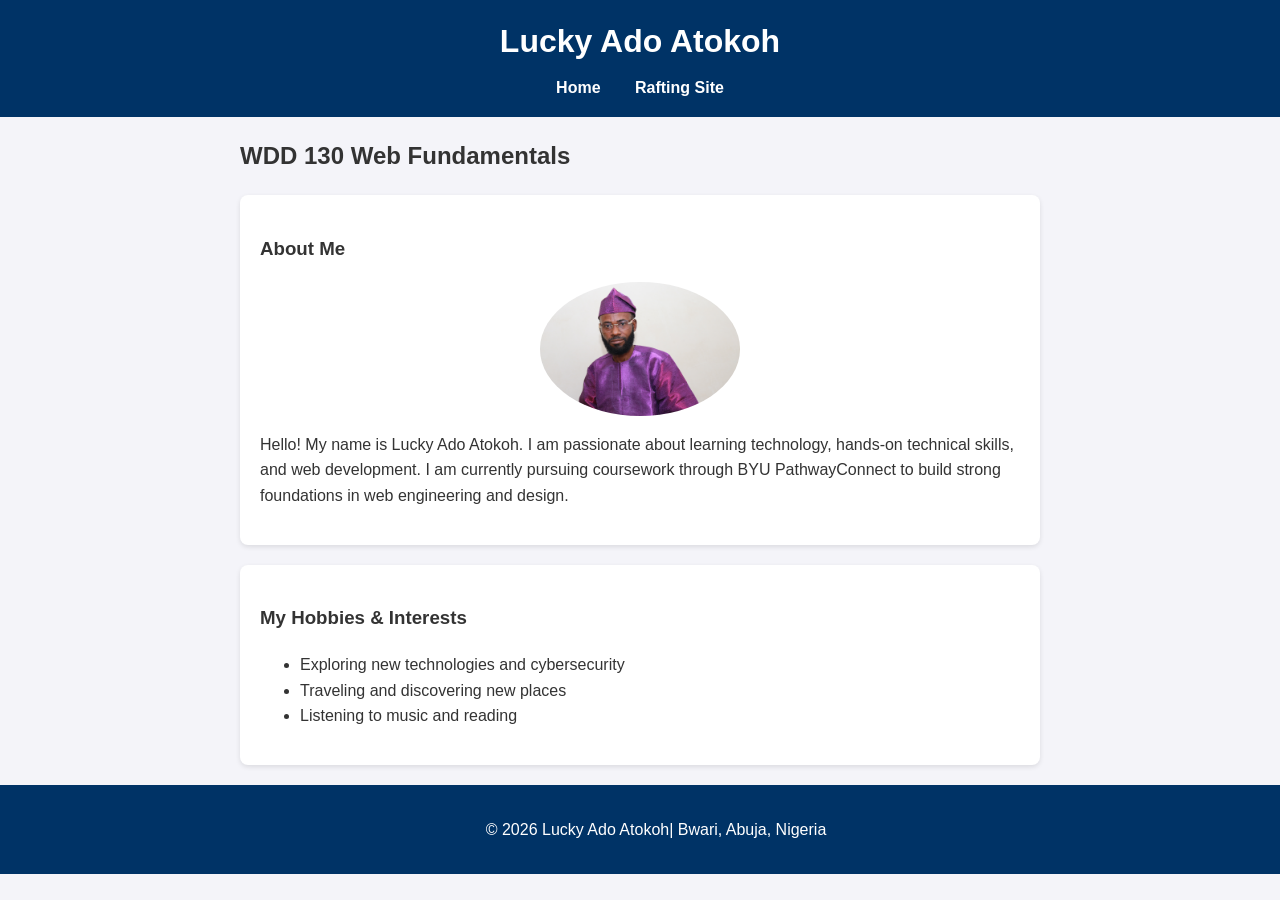
<file: wdd130/index.html>
<!DOCTYPE html>
<html lang="en-US">
<head>
    <meta charset="utf-8">
    <meta name="viewport" content="width=device-width, initial-scale=1.0">
    <title>Lucky Ado Atokoh | WDD 130 Home Page</title>
    <meta name="description" content="WDD 130 Home Page for Lucky Ado Atokoh featuring personal interests, background, and web development learning goals.">
    <meta name="author" content="Lucky Ado Atokoh">
    <link rel="stylesheet" href="styles/styles.css">
</head>
<body>
    <header>
        <h1>Lucky Ado Atokoh</h1>
        <nav>
            <a href="index.html">Home</a>
            <a href="#">Rafting Site</a>
        </nav>
    </header>

    <main>
        <h2>WDD 130 Web Fundamentals</h2>
        
        <section class="card">
            <h3>About Me</h3>
            <img src="images/profile.jpg" alt="Profile picture of Lucky Ado Atokoh" width="200" height="200">
            <p>Hello! My name is Lucky Ado Atokoh. I am passionate about learning technology, hands-on technical skills, and web development. I am currently pursuing coursework through BYU PathwayConnect to build strong foundations in web engineering and design.</p>
        </section>

        <section class="card">
            <h3>My Hobbies & Interests</h3>
            <ul>
                <li>Exploring new technologies and cybersecurity</li>
                <li>Traveling and discovering new places</li>
                <li>Listening to music and reading</li>
            </ul>
        </section>
    </main>

    <footer>
        <p>&copy; <span id="year"></span> Lucky Ado Atokoh| Bwari, Abuja, Nigeria</p>
    </footer>

    <script>
        document.getElementById("year").textContent = new Date().getFullYear();
    </script>
</body>
</html>
</file>
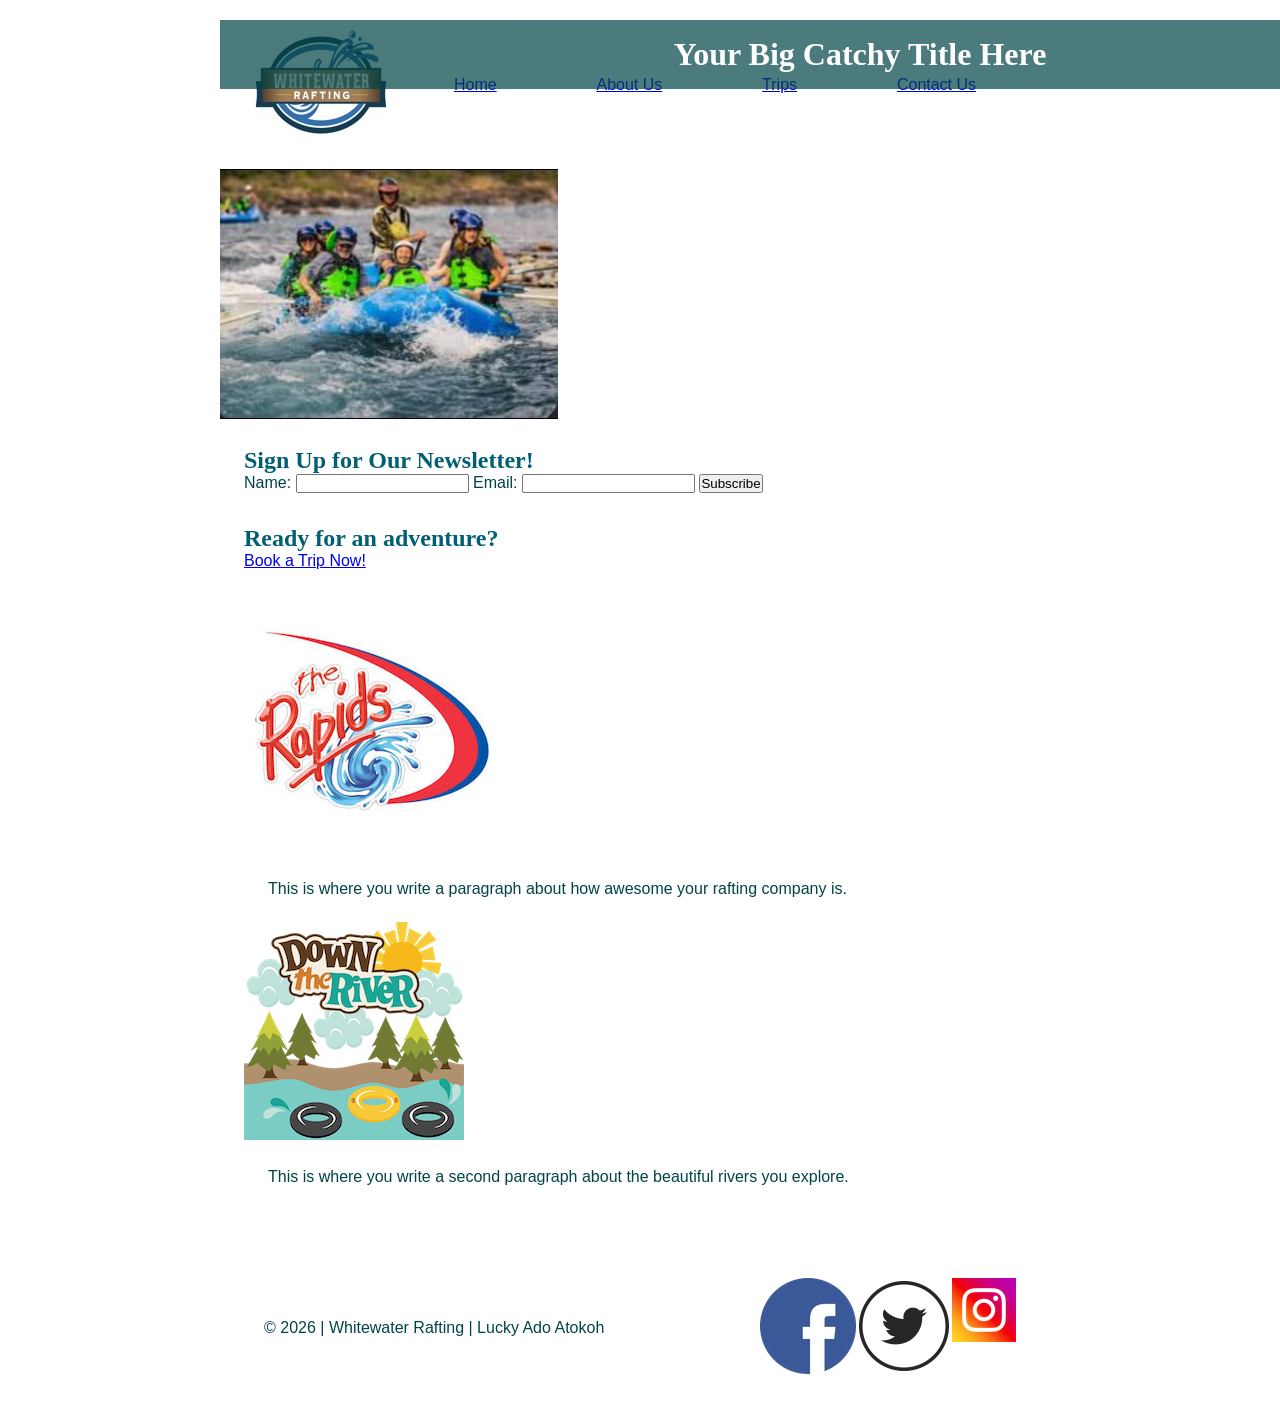
<file: wwr/index.html>
<!DOCTYPE html>
<html lang="en">
<head>
    <meta charset="UTF-8">
    <meta name="viewport" content="width=device-width, initial-scale=1.0">
    <title>Trips | Whitewater Rafting</title>
    <meta name="description" content="Explore our thrilling whitewater rafting trips. Find the perfect adventure for you and your family.">
    <meta name="author" content="Lucky Ado Atoko">
    <link rel="stylesheet" href="styles/rafting.css">
</head>
<body>

    <header>
        <img src="images/logo.jpg" alt="Whitewater Rafting Logo">
        <nav>
            <a href="index.html">Home</a>
            <a href="about.html">About Us</a>
            <a href="trips.html">Trips</a>
            <a href="contact.html">Contact Us</a>
        </nav>
    </header>

    <main>
       
<div class="hero-box">
    <img src="images/your-hero-image.jpg" alt="Rafting Hero Image">
    <h1>Your Big Catchy Title Here</h1>
  </div>

  <section class="newsletter">
    <h2>Sign Up for Our Newsletter!</h2>
    <form action="#">
      <label for="name">Name:</label>
      <input type="text" id="name" name="name">
      
      <label for="email">Email:</label>
      <input type="email" id="email" name="email">
      
      <button type="submit">Subscribe</button>
    </form>
  </section>

  <section class="call-to-action">
    <h2>Ready for an adventure?</h2>
    <a href="trips.html">Book a Trip Now!</a>
  </section>

  <section class="home-grid">
    <img src="images/grid-pic-1.jpg" alt="Rafting fun">
    <p>This is where you write a paragraph about how awesome your rafting company is.</p>
    
    <img src="images/grid-pic-2.jpg" alt="Beautiful river">
    <p>This is where you write a second paragraph about the beautiful rivers you explore.</p>
  </section>


    </main>

    <footer>
        <p>&copy; 2026 | Whitewater Rafting | Lucky Ado Atokoh</p>
        <nav class="socialmedia">
            <a href="https://facebook.com"><img src="images/facebook.png" alt="Facebook"></a>
            <a href="https://twitter.com"><img src="images/twitter.png" alt="Twitter"></a>
            <a href="https://instagram.com"><img src="images/instagram.png" alt="Instagram"></a>
        </nav>
    </footer>

</body>
</html>
</file>
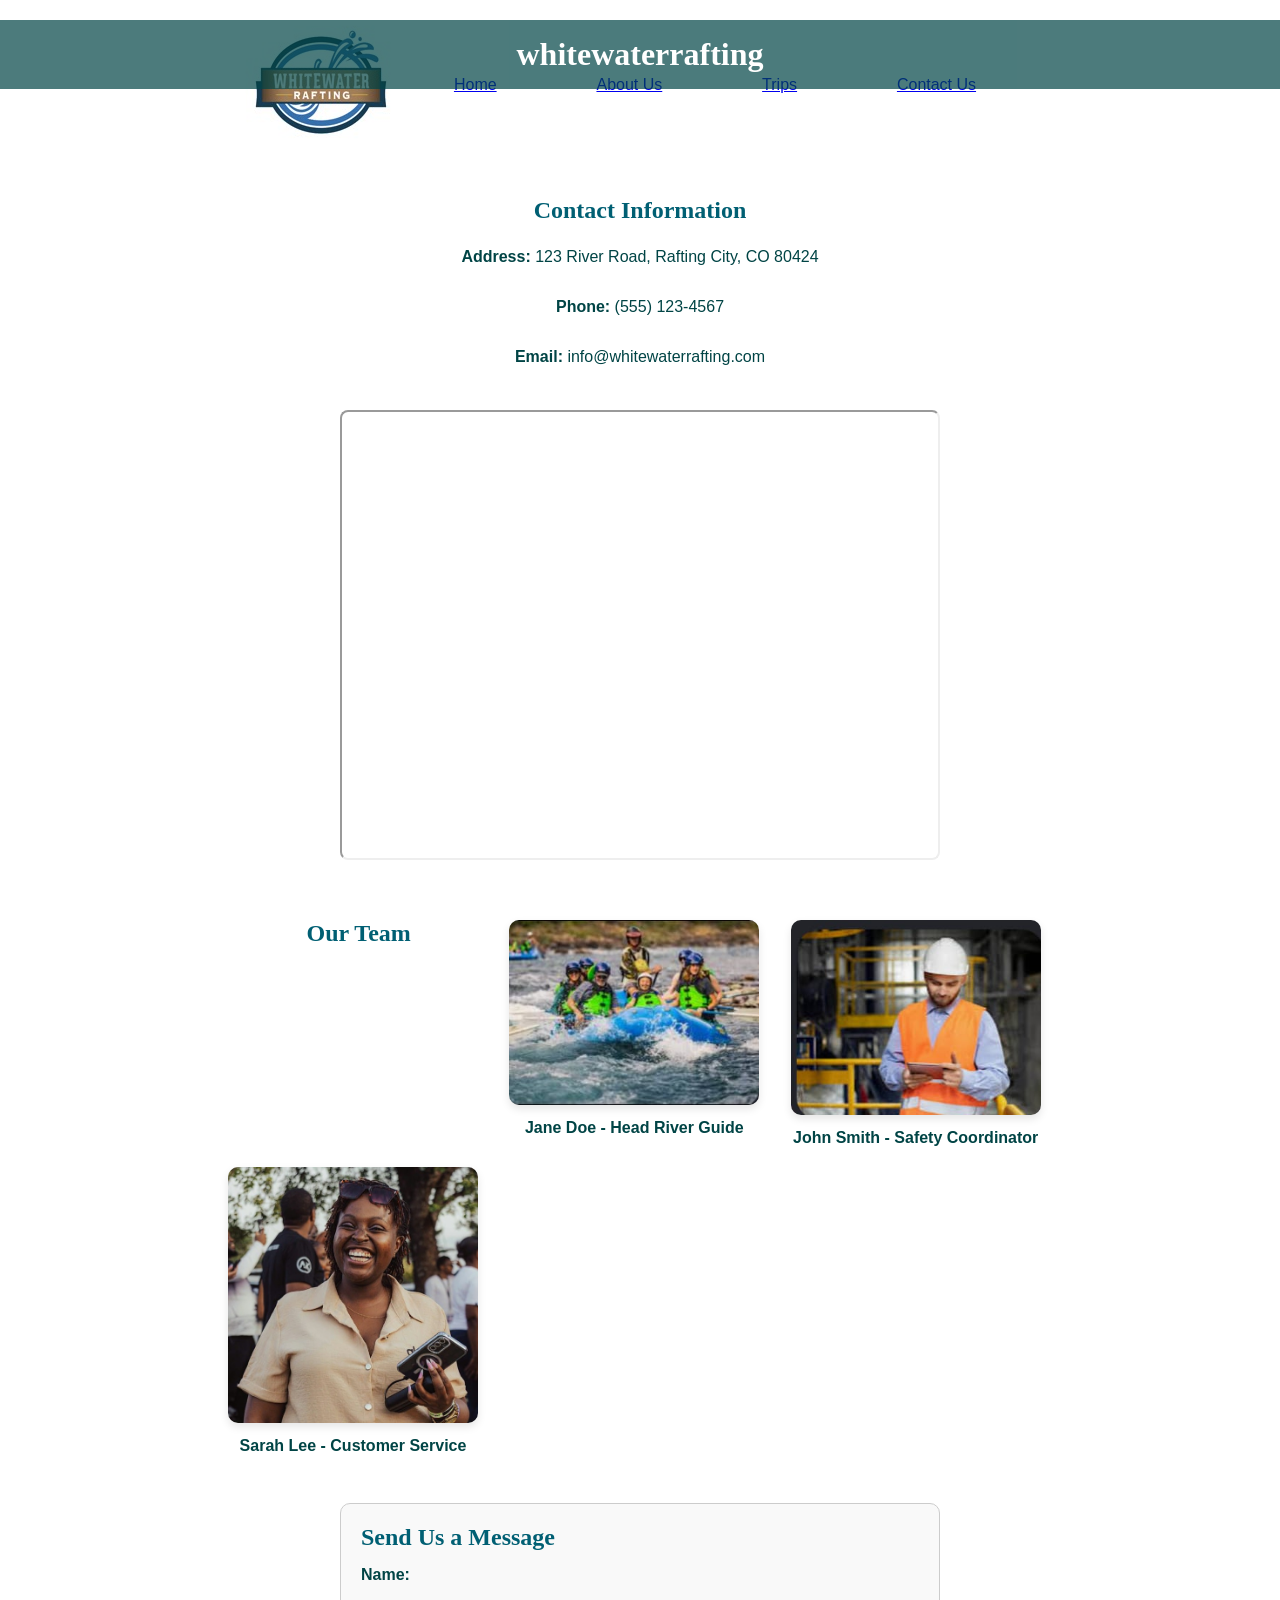
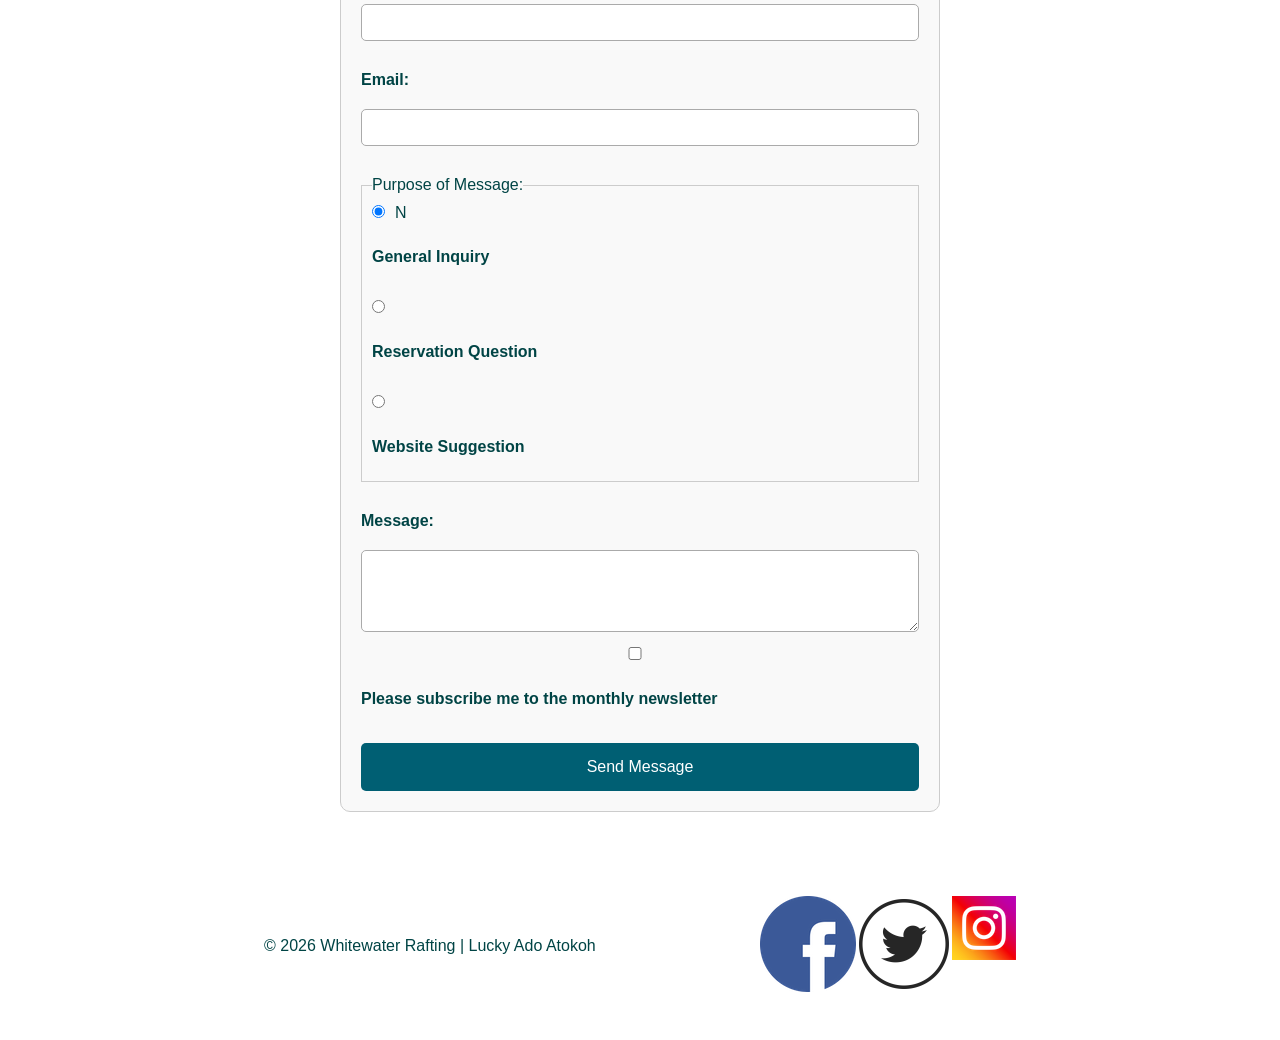
<file: contact.html>
<!DOCTYPE html>
<html lang="en-US">
<head>
    <meta charset="utf-8">
    <meta name="viewport" content="width=device-width, initial-scale=1.0"">
    <title>Contact Us | Whitewater Rafting</title>
    <link rel="stylesheet" href="styles/rafting.css">
    <meta name="description" content="Contact Whitewater Rafting for general inquiries, reservation questions, and website suggestions.">
    <meta name="author" content="Your Name">
</head>
<body>
    <header>
        <img src="images/logo.jpg" alt="Whitewater Rafting Logo"> 
        <nav class="navbar">
            <a href="index.html">Home</a>
            <a href="about.html">About Us</a>
            <a href="trips.html">Trips</a>
            <a href="contact.html">Contact Us</a>
        </nav>
    </header>

    <main>
        <section class="company-info">
            <h2>Contact Information</h2>
            <p><strong>Address:</strong> 123 River Road, Rafting City, CO 80424</p>
            <p><strong>Phone:</strong> (555) 123-4567</p>
            <p><strong>Email:</strong> info@whitewaterrafting.com</p>
            
            <iframe src="https://www.google.com/maps/embed?pb=!1m18!1m12!1m3!1d3150534.8016480287!2d-111.4111328125!3d39.56303215542841!2m3!1f0!2f0!3f0!3m2!1i1024!2i768!4f13.1!3m3!1m2!1s0x874a11707011d13f%3A0xc3d8a8b13685e135!2sColorado%20River!5e0!3m2!1sen!2sus!4v1700000000000!5m2!1sen!2sus" width="600" height="450" allowfullscreen="" loading="lazy" referrerpolicy="no-referrer-when-downgrade"></iframe>
        </section>

        <section class="employees">
            <h2>Our Team</h2>
            <figure>
                <img src="images/employee1.jpg" alt="Jane Doe">
                <figcaption>Jane Doe - Head River Guide</figcaption>
            </figure>
            <figure>
                <img src="images/employee2.jpg" alt="John Smith">
                <figcaption>John Smith - Safety Coordinator</figcaption>
            </figure>
            <figure>
                <img src="images/employee3.jpg" alt="Sarah Lee">
                <figcaption>Sarah Lee - Customer Service</figcaption>
            </figure>
        </section>

        <section class="contact-form">
            <h2>Send Us a Message</h2>
            <form action="#" method="POST">
                <label for="user_name">Name:</label>
                <input type="text" id="user_name" name="user_name" required>

                <label for="user_email">Email:</label>
                <input type="email" id="user_email" name="user_email" required>

                <fieldset>
                    <legend>Purpose of Message:</legend>
                    <input type="radio" id="general" name="purpose" value="General Inquiry" checked>N
                    <label for="general">General Inquiry</label><br>
                    
                    <input type="radio" id="reservation" name="purpose" value="Reservation Question">
                    <label for="reservation">Reservation Question</label><br>
                    
                    <input type="radio" id="website" name="purpose" value="Website Suggestion">
                    <label for="website">Website Suggestion</label>
                </fieldset>

                <label for="user_message">Message:</label>
                <textarea id="user_message" name="user_message" rows="4" required></textarea>

                <input type="checkbox" id="newsletter" name="newsletter">
                <label for="newsletter">Please subscribe me to the monthly newsletter</label>

                <button type="submit">Send Message</button>
            </form>
        </section>
    </main>
     <h1>whitewaterrafting</h1>

    <footer>
        <p>© 2026 Whitewater Rafting | Lucky Ado Atokoh</p>
        <nav class="socialmedian">
            <a href="https://facebook.com"><img src="images/facebook.png" alt="Facebook"></a>
            <a href="https://twitter.com"><img src="images/twitter.png" alt="Twitter"></a>
            <a href="https://instagram.com"><img src="images/instagram.png" alt="Instagram"></a>
        </nav>
    </footer>
</body>
</html>
</file>
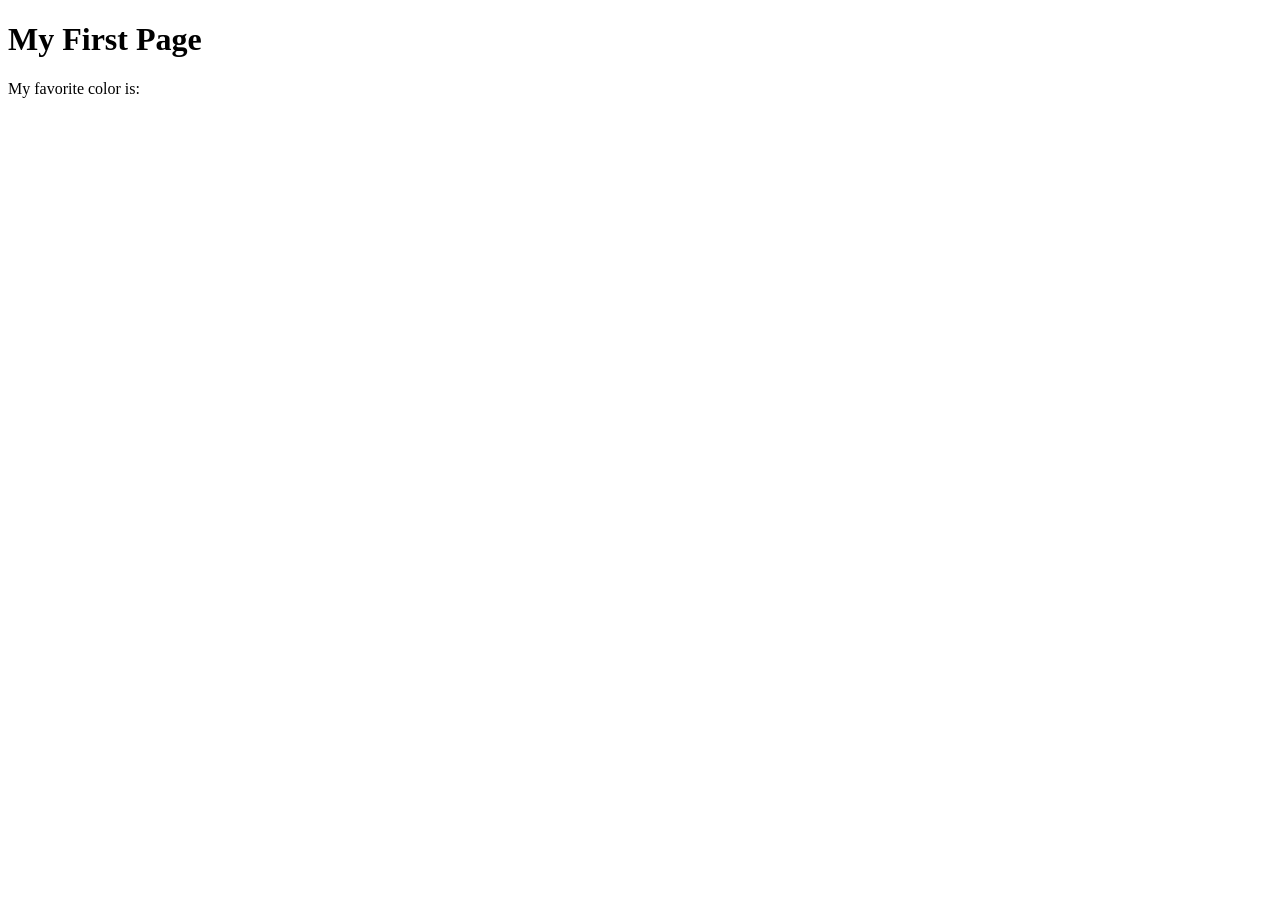
<file: week01/first-page.html>
<!DOCTYPE html>
<html lang="en">
<head>
    <meta charset="UTF-8">
    <meta name="viewport" content="width=device-width, initial-scale=1.0">
    <title>My First Page</title>
</head>
<body>
    <h1>My First Page</h1>
    <p>My favorite color is: </p>
</body>
</html>
</file>
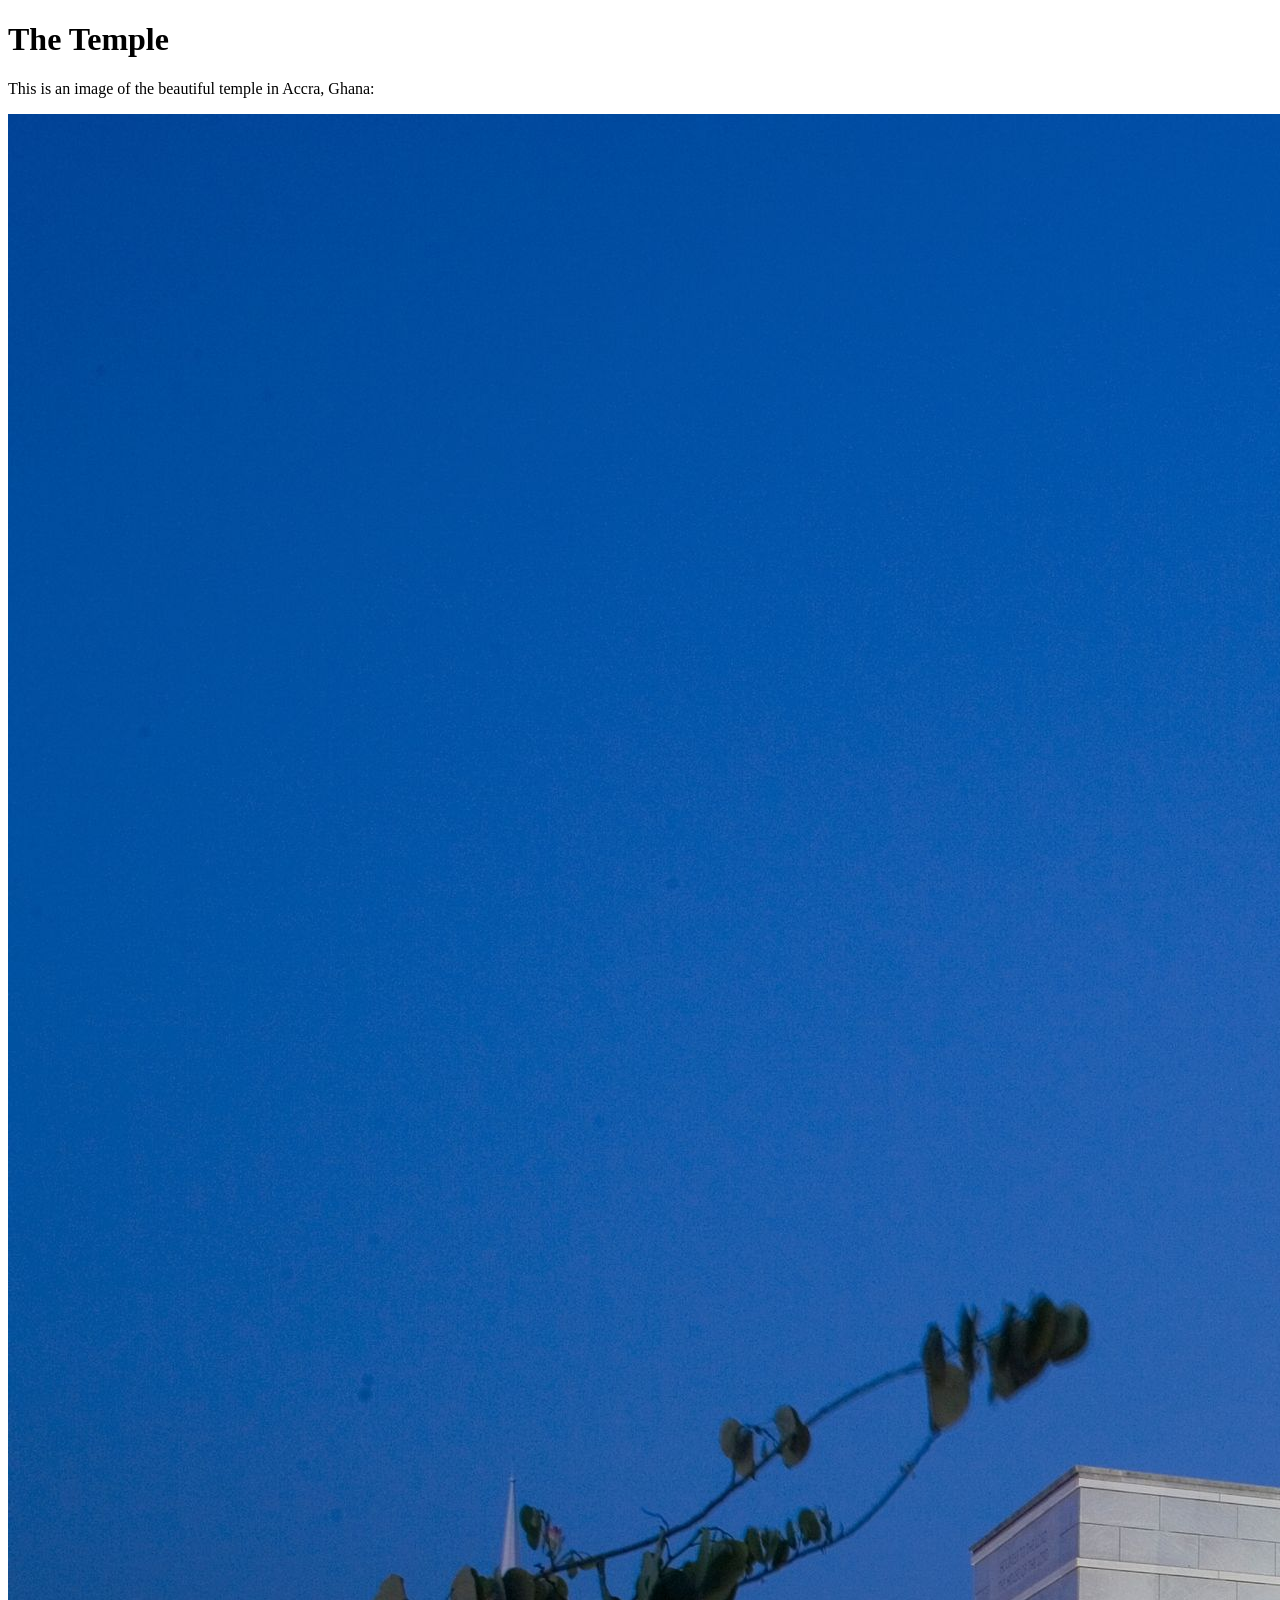
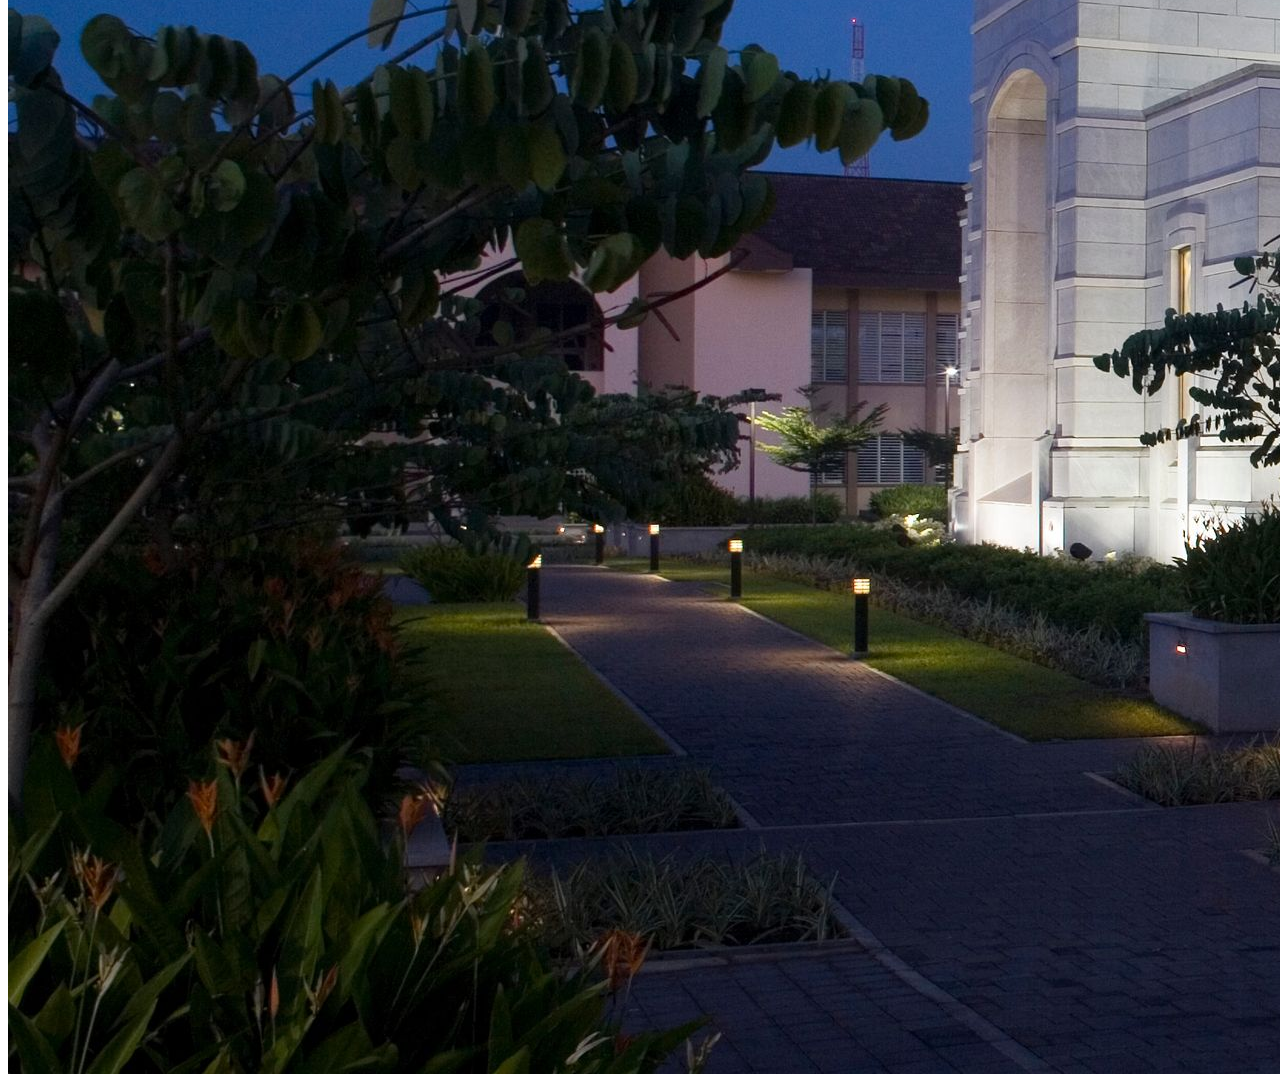
<file: week01/images.html>
<!DOCTYPE html>
<html lang="en">
<head>
    <meta charset="UTF-8">
    <meta name="viewport" content="width=device-width, initial-scale=1.0">
    <title>Temple Image</title>
</head>
<body>
    <h1>The Temple</h1>
    <p>This is an image of the beautiful temple in Accra, Ghana:</p>
    <img src="images/temple-large.jpeg" alt="The Accra Ghana Temple">
    
</body>
</html>
</file>
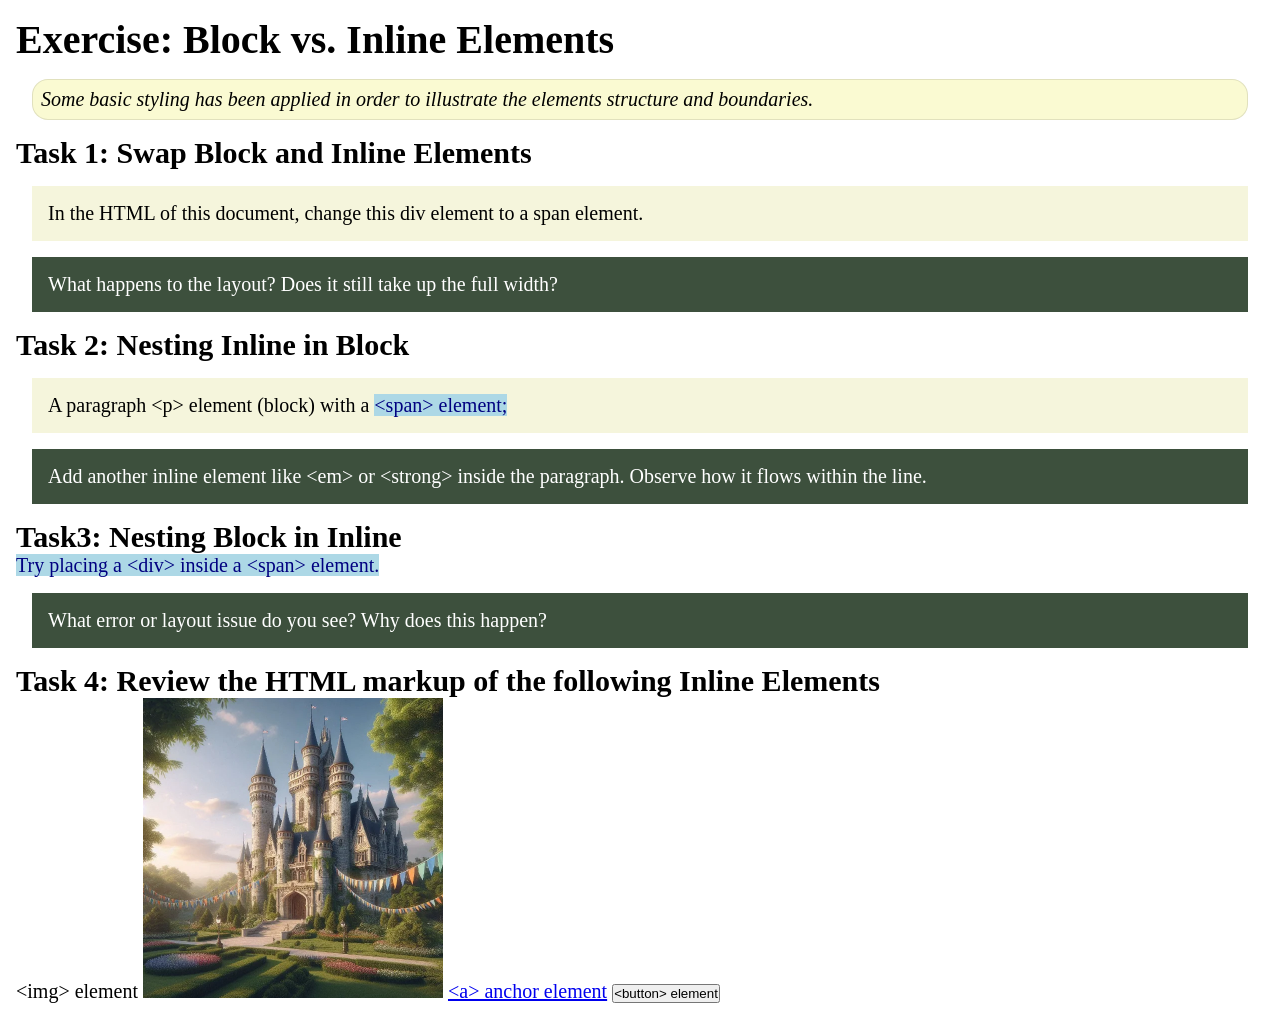
<file: week02/block-vs-inline.html>
<!DOCTYPE html>
<html lang="en">

<head>
    <meta charset="UTF-8">
    <meta name="viewport" content="width=device-width, initial-scale=1.0">
    <title>Exercise: Block vs. Inline Elements</title>
    <link rel="stylesheet" href="styles/block-vs-inline.css">
</head>

<body>
    <main>
        <h1>Exercise: Block vs. Inline Elements</h1>
        <p class="note">Some basic styling has been applied in order to illustrate the elements structure and
            boundaries.</p>

        <h2>Task 1: Swap Block and Inline Elements</h2>
        <div>In the HTML of this document, change this div element to a span element.</div>

        <p class="question">What happens to the layout? Does it still take up the full width?</p>

        <h2>Task 2: Nesting Inline in Block</h2>
        <p>A paragraph &lt;p&gt; element (block) with a <span>&lt;span&gt; element;</span></p>
        <p class="question">Add another inline element like &lt;em&gt; or &lt;strong&gt; inside the paragraph. Observe
            how it flows within the line.</p>

        <h2>Task3: Nesting Block in Inline</h2>
        <span>Try placing a &lt;div&gt; inside a &lt;span&gt; element.</span>
            <p class="question">What error or layout issue do you see? Why does this happen?</p>


            <h2>Task 4: Review the HTML markup of the following Inline Elements</h2>
        &lt;img&gt; element
        <img src="images/castle.webp" alt="placeholder image (images are inline)" width="300" height="300">
        <a href="https://churchofjesuschrist.org">&lt;a&gt; anchor element</a>
        <button type="button">&lt;button&gt; element</button>
    </main>
</body>

</html>
</file>
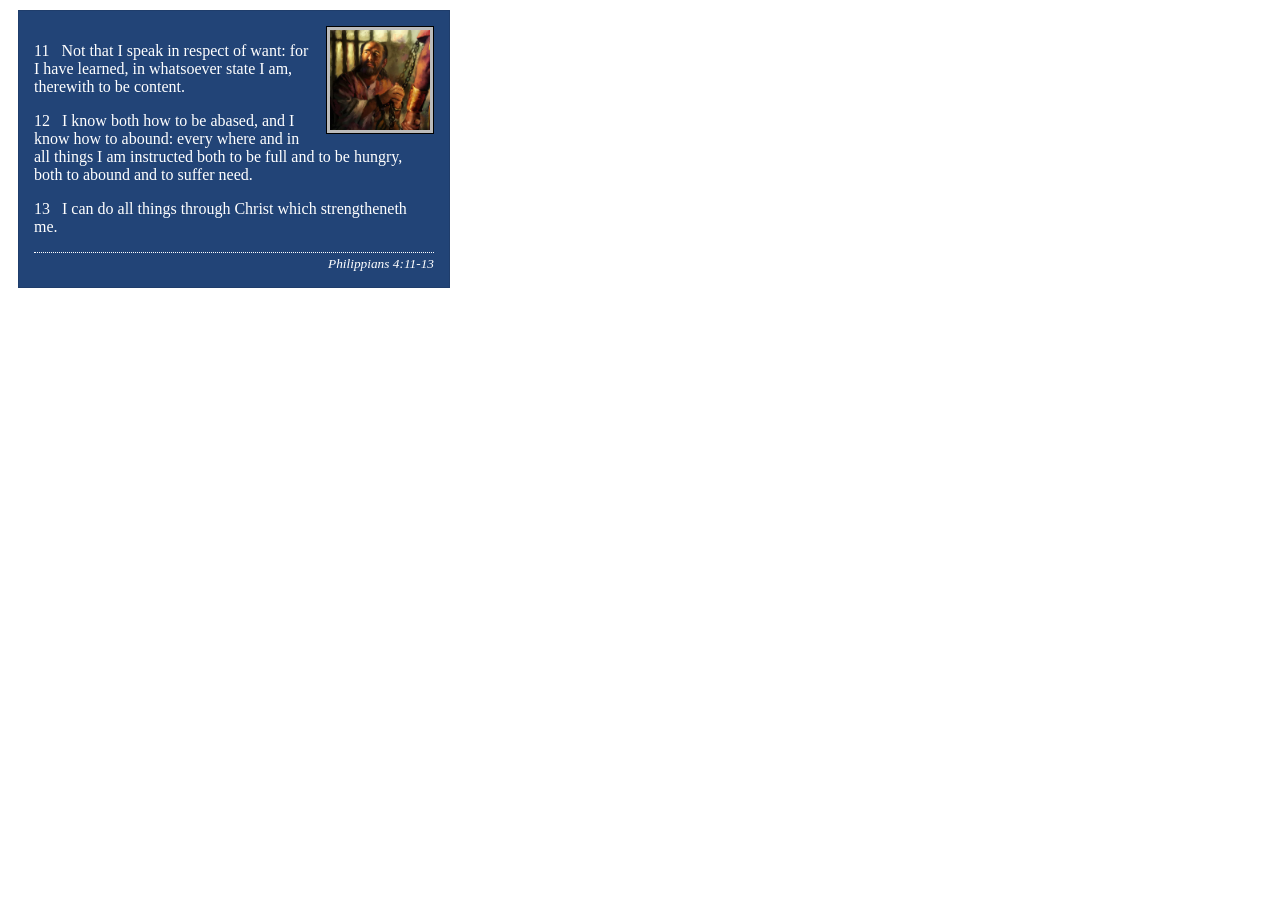
<file: week02/box-model-solution.html>
<!DOCTYPE html>
<html lang="en">
<head>
    <meta charset="UTF-8">
    <meta name="viewport" content="width=device-width, initial-scale=1.0">
    <title>Box Model Activity</title>
    <link rel="stylesheet" href="styles/box-model-solution.css">
</head>
<body>
    <main>
        <div class="callout">
            <img src="images/apostle-paul-imprisoned.webp" alt="Paul the Apostle - Imprisoned in Rome" width="200" height="200">
            <blockquote>
                <p>11 &nbsp; Not that I speak in respect of want: for I have learned, in whatsoever state I am, therewith to be content.</p>
                <p>12 &nbsp; I know both how to be abased, and I know how to abound: every where and in all things I am instructed both to be full and to be hungry, both to abound and to suffer need.</p>
                <p>13 &nbsp; I can do all things through Christ which strengtheneth me.</p>
            </blockquote>
            <cite>Philippians 4:11-13</cite>
        </div>
    </main>
</body>
</html>
</file>
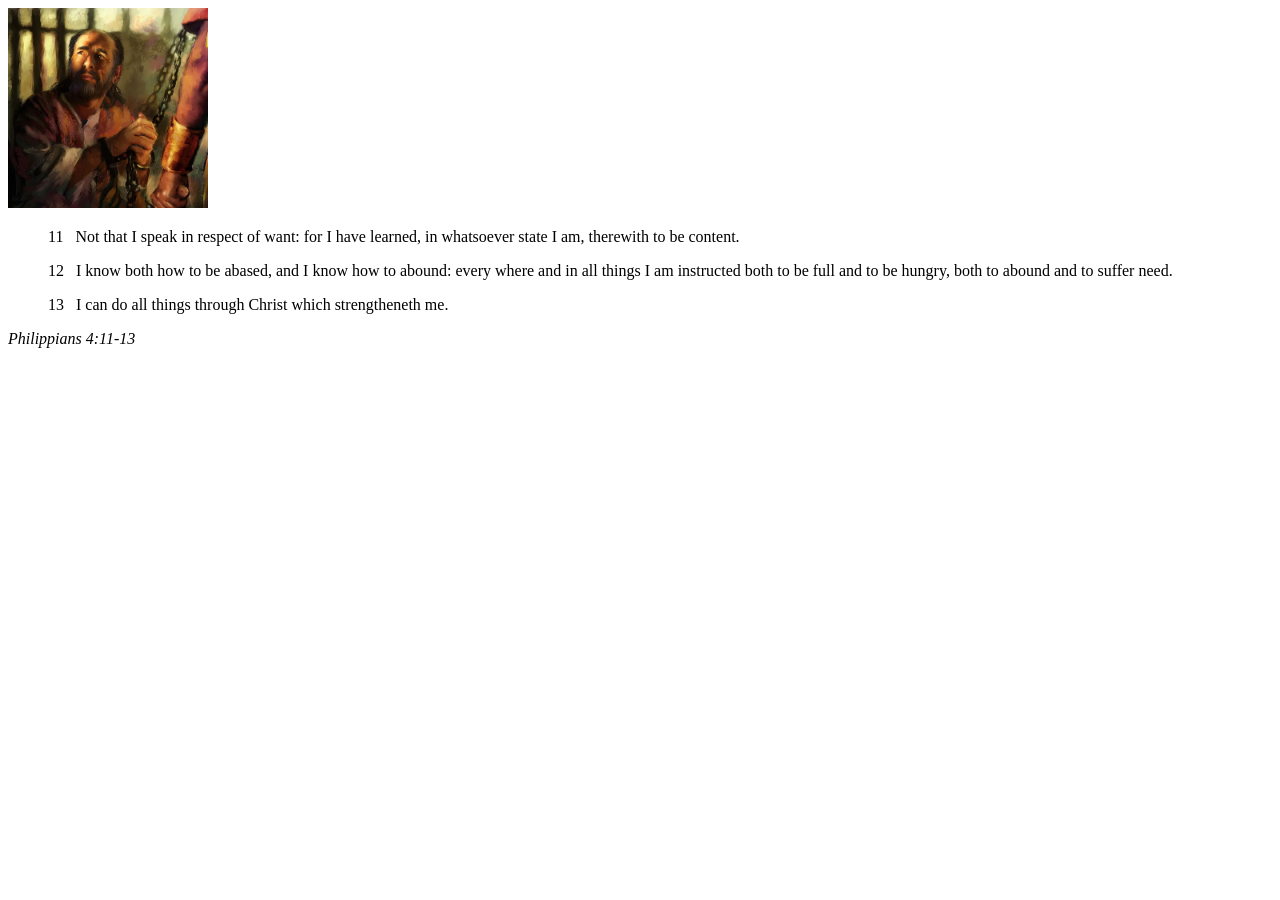
<file: week02/box-model.html>
<!DOCTYPE html>
<html lang="en">
<head>
    <meta charset="UTF-8">
    <meta name="viewport" content="width=device-width, initial-scale=1.0">
    <title>Box Model Activity</title>
</head>
<body>
    <main>
        <div class="callout">
            <img src="images/apostle-paul-imprisoned.webp" alt="Paul the Apostle - Imprisoned in Rome" width="200" height="200">
            <blockquote>
                <p>11 &nbsp; Not that I speak in respect of want: for I have learned, in whatsoever state I am, therewith to be content.</p>
                <p>12 &nbsp; I know both how to be abased, and I know how to abound: every where and in all things I am instructed both to be full and to be hungry, both to abound and to suffer need.</p>
                <p>13 &nbsp; I can do all things through Christ which strengtheneth me.</p>
            </blockquote>
            <cite>Philippians 4:11-13</cite>
        </div>
    </main>
</body>
</html>
</file>
<file: wdd130/styles/styles.css>
:root {
    --primary-color: #003366;
    --secondary-color: #f4f4f9;
    --accent-color: #ff9900;
    --text-color: #333333;
}

body {
    font-family: Arial, sans-serif;
    margin: 0;
    padding: 0;
    color: var(--text-color);
    background-color: var(--secondary-color);
    line-height: 1.6;
}

header {
    background-color: var(--primary-color);
    color: white;
    padding: 1rem;
    text-align: center;
}

header h1 {
    margin: 0;
}

nav {
    margin-top: 0.5rem;
}

nav a {
    color: white;
    text-decoration: none;
    margin: 0 15px;
    font-weight: bold;
}

nav a:hover {
    color: var(--accent-color);
}

main {
    max-width: 800px;
    margin: 20px auto;
    padding: 0 15px;
}

.card {
    background: white;
    padding: 20px;
    margin-bottom: 20px;
    border-radius: 8px;
    box-shadow: 0 2px 5px rgba(0,0,0,0.1);
}

.card img {
    display: block;
    max-width: 100%;
    height: auto;
    border-radius: 50%;
    margin: 10px auto;
}

footer {
    background-color: var(--primary-color);
    color: white;
    text-align: center;
    padding: 1rem;
    position: relative;
    bottom: 0;
    width: 100%;
}
</file>
<file: wwr/styles/rafting.css>
:root {
  --primary-color: #005f73;
  --accent1-color: #004445;
  --body-font: Arial, sans-serif;
  --heading-font: "Times New Roman", serif;
}

* {
  margin: 0;
  padding: 0;
  box-sizing: border-box;
}

body {
  font-family: var(--body-font);
  color: var(--accent1-color);
}

header, main, footer {
  width: 840px;
  margin: 0 auto;
}

h1, h2 {
  font-family: var(--heading-font);
  color: var(--primary-color);
}

nav, p, section, article {
  margin: 16px;
  padding: 8px;
}

.socialmedia a {
  text-decoration: none;
}

.hero {
  position: relative;
}

.hero img {
  display: block;
  width: 100%;
  height: auto;
}

h1 {
  position: absolute;
  top: 20px;
  width: 100%;
  padding: 16px;
  text-align: center;
  opacity: 0.7;
  background-color: var(--accent1-color);
  color: #fff;
}

.hero article {
  position: absolute;
  top: 150px;
  width: 80%;
  left: 10%;
  background-color: rgba(255, 255, 255, 0.8);
}

.hero article img {
  float: right;
  margin: 16px;
  width: 200px;
}

/* --- HEADER GRID --- */
header {
  display: grid;
  grid-template-columns: 150px auto; 
  align-items: center; 
  padding: 10px;
}

nav {
  display: flex;
  justify-content: space-around; 
}

/* --- ADVENTURE GALLERY FLEXBOX --- */
.adventure-gallery {
  display: flex;
  justify-content: center;
  gap: 15px; 
}

.adventure-gallery img {
  width: 100%;
  max-width: 200px; 
}

/* --- FOOTER FLEXBOX --- */
footer {
  display: flex;
  justify-content: space-between; 
  align-items: center;
  padding: 20px;
}

.social-links a {
  text-decoration: nones;
}

/* --- Contact Page Styles --- */

/* Form Styling */
.contact-form {
    max-width: 600px;
    margin: 20px auto;
    padding: 20px;
    background-color: #f4f4f4;
    border-radius: 8px;
}

.contact-form label {
    display: block;
    margin-top: 15px;
    font-weight: bold;
}

.contact-form input[type="text"],
.contact-form input[type="email"],
.contact-form textarea {
    width: 100%;
    padding: 10px;
    margin-top: 5px;
    border: 1px solid #ccc;
    border-radius: 4px;
}

.contact-form fieldset {
    margin-top: 15px;
    border: 1px solid #ccc;
    padding: 10px;
}

.contact-form input[type="radio"],
.contact-form input[type="checkbox"] {
    margin-right: 10px;
}

.contact-form button {
    display: block;
    width: 100%;
    margin-top: 20px;
    padding: 10px;
    background-color: #273b5e; /* Primary brand color */
    color: white;
    border: none;
    border-radius: 4px;
    font-size: 1.1rem;
    cursor: pointer;
}

.contact-form button:hover {
    background-color: #1a2740;
}

/* Employee Profiles Layout */
.employees {
    display: flex;
    justify-content: space-around;
    flex-wrap: wrap;
    margin: 40px 0;
}

.employees figure {
    text-align: center;
    max-width: 250px;
}

.employees img {
    width: 100%;
    border-radius: 8px;
    box-shadow: 0 4px 8px rgba(0,0,0,0.1);
}

.employees figcaption {
    margin-top: 10px;
    font-weight: bold;
}

/* Map Layout */
.company-info iframe {
    width: 100%;
    max-width: 600px;
    margin-top: 20px;
    border-radius: 8px;
}
 
/* --- Contact Page Additions --- */
.company-info {
    text-align: center;
    margin: 20px auto;
}

.employees {
    display: grid;
    grid-template-columns: 1fr 1fr 1fr;
    gap: 20px;
    text-align: center;
    margin: 40px auto;
    max-width: 900px;
}

.employees img {
    max-width: 100%;
    height: auto;
    border-radius: 10px;
}

.contact-form {
    max-width: 600px;
    margin: 0 auto 40px auto;
    padding: 20px;
    border: 1px solid #ccc;
    border-radius: 10px;
    background-color: #f9f9f9;
}

.contact-form form {
    display: flex;
    flex-direction: column;
}

.contact-form label, 
.contact-form input, 
.contact-form textarea, 
.contact-form fieldset {
    margin-bottom: 15px;
    font-family: Arial, sans-serif;
}

.contact-form input[type="text"],
.contact-form input[type="email"],
.contact-form textarea {
    padding: 10px;
    border: 1px solid #aaa;
    border-radius: 5px;
    width: 100%;
}

.contact-form button {
    padding: 15px;
    background-color: #005f73;
    color: white;
    border: none;
    border-radius: 5px;
    font-size: 16px;
    cursor: pointer;
}

.contact-form button:hover {
    background-color: #0a9396;
}
/* =========================================
   TRIPS PAGE (trips.html) STYLES
   ========================================= */

/* Grid layout for the 3 trip cards */
.trips-grid {
    display: grid;
    grid-template-columns: repeat(3, 1fr); /* 3 equal columns */
    gap: 20px;
    padding: 20px;
    max-width: 1200px;
    margin: 0 auto;
}

.trip-card {
    background-color: #f4f4f4;
    padding: 15px;
    border-radius: 8px;
    text-align: center;
    box-shadow: 0 4px 8px rgba(0,0,0,0.1);
}

.trip-card img {
    width: 100%;
    border-radius: 5px;
    margin-bottom: 10px;
}

/* Styling the Table */
.trips-table-section {
    padding: 40px 20px;
    max-width: 800px;
    margin: 0 auto;
    text-align: center;
}

.trips-table {
    width: 100%;
    border-collapse: collapse;
    margin-top: 20px;
}

.trips-table th, .trips-table td {
    border: 1px solid #004445;
    padding: 12px;
    text-align: left;
}

.trips-table th {
    background-color: #004445;
    color: #ffffff;
}

.trips-table tr:nth-child(even) {
    background-color: #f4f4f4; /* Zebra striping for easy reading */
}
</file>
<file: styles/rafting.css>
:root {
  --primary-color: #005f73;
  --accent1-color: #004445;
  --body-font: Arial, sans-serif;
  --heading-font: "Times New Roman", serif; 
}

* {
  margin: 0;
  padding: 0;
  box-sizing: border-box;
}

body {
  font-family: var(--body-font);
  color: var(--accent1-color);
}

header, main, footer {
  width: 840px;
  margin: 0 auto;
}

h1, h2 {
  font-family: var(--heading-font);
  color: var(--primary-color);
}

nav, p, section, article {
  margin: 16px;
  padding: 8px;
}

.socialmedia a {
  text-decoration: none;
}

.hero {
  position: relative;
}

.hero img {
  display: block;
  width: 100%;
  height: auto;
}

h1 {
  position: absolute;
  top: 20px;
  width: 100%;
  padding: 16px;
  text-align: center;
  opacity: 0.7;
  background-color: var(--accent1-color);
  color: #fff;
}

.hero article {
  position: absolute;
  top: 150px;
  width: 80%;
  left: 10%;
  background-color: rgba(255, 255, 255, 0.8);
}

.hero article img {
  float: right;
  margin: 16px;
  width: 200px;
}

/* --- HEADER GRID --- */
header {
  display: grid;
  grid-template-columns: 150px auto; 
  align-items: center; 
  padding: 10px;
}

nav {
  display: flex;
  justify-content: space-around; 
}

/* --- ADVENTURE GALLERY FLEXBOX --- */
.adventure-gallery {
  display: flex;
  justify-content: center;
  gap: 15px; 
}

.adventure-gallery img {
  width: 100%;
  max-width: 200px; 
}

/* --- FOOTER FLEXBOX --- */
footer {
  display: flex;
  justify-content: space-between; 
  align-items: center;
  padding: 20px;
}

.social-links a {
  text-decoration: nones;
}

/* --- Contact Page Styles --- */

/* Form Styling */
.contact-form {
    max-width: 600px;
    margin: 20px auto;
    padding: 20px;
    background-color: #f4f4f4;
    border-radius: 8px;
}

.contact-form label {
    display: block;
    margin-top: 15px;
    font-weight: bold;
}

.contact-form input[type="text"],
.contact-form input[type="email"],
.contact-form textarea {
    width: 100%;
    padding: 10px;
    margin-top: 5px;
    border: 1px solid #ccc;
    border-radius: 4px;
}

.contact-form fieldset {
    margin-top: 15px;
    border: 1px solid #ccc;
    padding: 10px;
}

.contact-form input[type="radio"],
.contact-form input[type="checkbox"] {
    margin-right: 10px;
}

.contact-form button {
    display: block;
    width: 100%;
    margin-top: 20px;
    padding: 10px;
    background-color: #273b5e; /* Primary brand color */
    color: white;
    border: none;
    border-radius: 4px;
    font-size: 1.1rem;
    cursor: pointer;
}

.contact-form button:hover {
    background-color: #1a2740;
}

/* Employee Profiles Layout */
.employees {
    display: flex;
    justify-content: space-around;
    flex-wrap: wrap;
    margin: 40px 0;
}

.employees figure {
    text-align: center;
    max-width: 250px;
}

.employees img {
    width: 100%;
    border-radius: 8px;
    box-shadow: 0 4px 8px rgba(0,0,0,0.1);
}

.employees figcaption {
    margin-top: 10px;
    font-weight: bold;
}

/* Map Layout */
.company-info iframe {
    width: 100%;
    max-width: 600px;
    margin-top: 20px;
    border-radius: 8px;
}
 
/* --- Contact Page Additions --- */
.company-info {
    text-align: center;
    margin: 20px auto;
}

.employees {
    display: grid;
    grid-template-columns: 1fr 1fr 1fr;
    gap: 20px;
    text-align: center;
    margin: 40px auto;
    max-width: 900px;
}

.employees img {
    max-width: 100%;
    height: auto;
    border-radius: 10px;
}

.contact-form {
    max-width: 600px;
    margin: 0 auto 40px auto;
    padding: 20px;
    border: 1px solid #ccc;
    border-radius: 10px;
    background-color: #f9f9f9;
}

.contact-form form {
    display: flex;
    flex-direction: column;
}

.contact-form label, 
.contact-form input, 
.contact-form textarea, 
.contact-form fieldset {
    margin-bottom: 15px;
    font-family: Arial, sans-serif;
}

.contact-form input[type="text"],
.contact-form input[type="email"],
.contact-form textarea {
    padding: 10px;
    border: 1px solid #aaa;
    border-radius: 5px;
    width: 100%;
}

.contact-form button {
    padding: 15px;
    background-color: #005f73;
    color: white;
    border: none;
    border-radius: 5px;
    font-size: 16px;
    cursor: pointer;
}

.contact-form button:hover {
    background-color: #0a9396;
}
</file>
<file: week02/styles/block-vs-inline.css>
* {
    margin: 0;
    padding: 0;
}

body {
    font-size: 20px;
    margin: 1rem;
}

p,
div {
    background-color: beige;
    margin: 1rem;
    padding: 1rem;
}

span {
    color: navy;
    background-color: lightblue;
}

code {
    margin: 0;
    padding: 0;
    color: green;
    font-size: 1.2rem;
}

.note {
    font-style: italic;
    background-color: lightgoldenrodyellow;
    border-radius: 1rem;
    border: 1px solid rgb(0 0 0 / 10%);
    margin: 1rem;
    padding: .5rem;
}

.question {
    background-color: #3d503d;
    color: #fff;
}
</file>
<file: week02/styles/box-model-solution.css>
.callout {
    max-width: 400px;
    margin: 10px;
    border: 1px solid rgba(0, 0, 0, .1);
    padding: 15px;
    background-color: #247;
    color: #fff;
}

.callout img {
    float: right;
    margin: 0 0 10px 15px;
    border: 1px solid #000;
    padding: 3px;
    background-color: #bbb;
    width: 100px;
    height: auto;

}

blockquote {
    margin: 0;
}

cite {
    display: block;
    border-top: 1px dotted #fff;
    padding-top: 3px;
    text-align: right;
    font-size: smaller;
}
</file>
